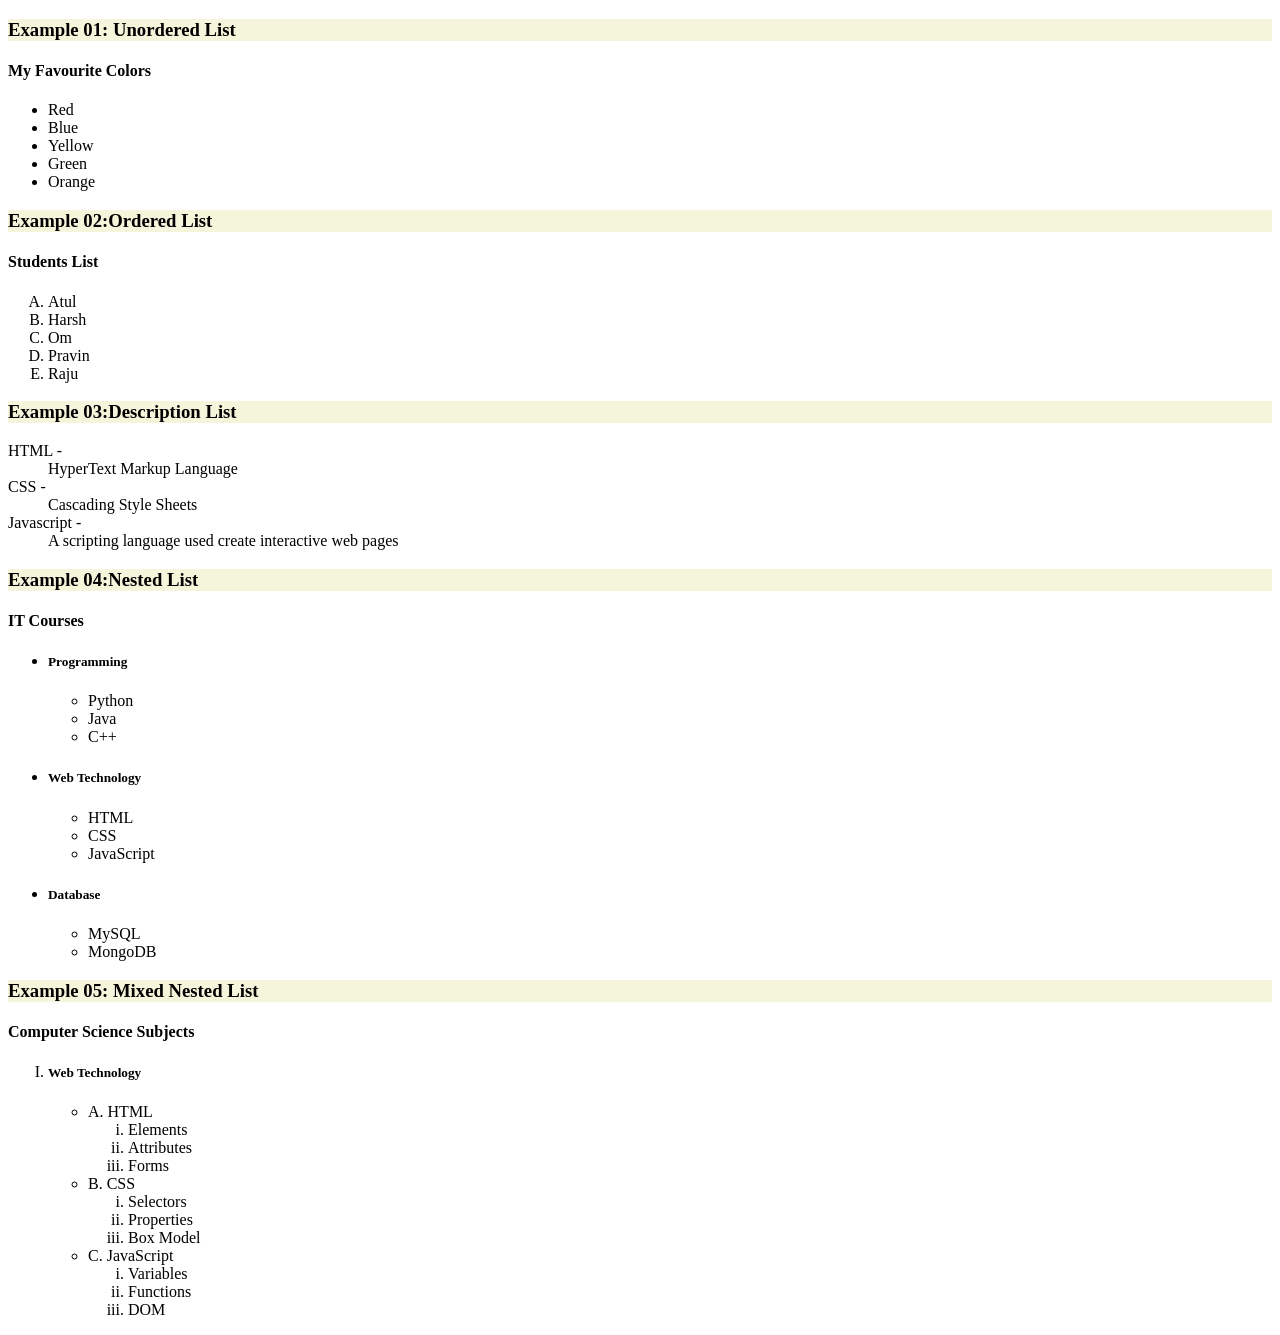
<file: Assignment -1/index.html>
<!DOCTYPE html>
<html lang="en">
<head>
    <meta charset="UTF-8">
    <meta name="viewport" content="width=device-width, initial-scale=1.0">
    <title>Document</title>
    <link rel="stylesheet" href="style.css">
</head>
<body>
</html>
<div>
 <h3>Example 01: Unordered List</h3>
 <h4>My Favourite Colors</h4>
<ul>
 <li>Red</li>
<li>Blue</li>
<li>Yellow</li>
<li>Green</li>
<li>Orange</li>
 </ul>
 <h3>Example 02:Ordered List</h3>
<h4>Students List</h4>
<ol type="A" >
<li>Atul</li>
 <li>Harsh</li>
 <li>Om</li>
<li>Pravin</li>
<li>Raju</li>
 </ol>
 <h3>Example 03:Description List</h3>
 <dl>
<dt>HTML -</dt>
<dd>HyperText Markup Language</dd>
<dt>CSS -</dt>
<dd>Cascading Style Sheets</dd>
<dt>Javascript -</dt>
 <dd>A scripting language used create interactive web pages </dd>
</dl>
<h3> Example 04:Nested List</h3>
<h4>IT Courses</h4>
<ul>
 <li><h5>Programming</h5>
 <ul>
 <li>Python</li>
<li>Java</li>
 <li>C++</li>
</ul>
</li>
<li><h5>Web Technology</h5>
<ul>
<li>HTML</li>
<li>CSS</li>
 <li>JavaScript</li>
 </ul>
</li>

 <li><h5>Database</h5>
 <ul>
<li>MySQL</li>
<li>MongoDB</li>
</ul>
</li>
</ul>
<h3>Example 05: Mixed Nested List</h3>

<h4>Computer Science Subjects</h4>

<ol type="I">
<li><h5>Web Technology</h5>
<ul>
<li>A. HTML
<ol type="i">
 <li>Elements</li>
 <li>Attributes</li>
 <li>Forms</li>
</ol>
 </li>

 <li>B. CSS
<ol type="i">
<li>Selectors</li>
<li>Properties</li>
<li>Box Model</li>
 </ol>
 </li>
 <li>C. JavaScript
<ol type="i">
 <li>Variables</li>
 <li>Functions</li>
 <li>DOM</li>
</ol>
 </li>
 </ul>
</li>
</ol>
    </div>
</body>
</html>
</file>
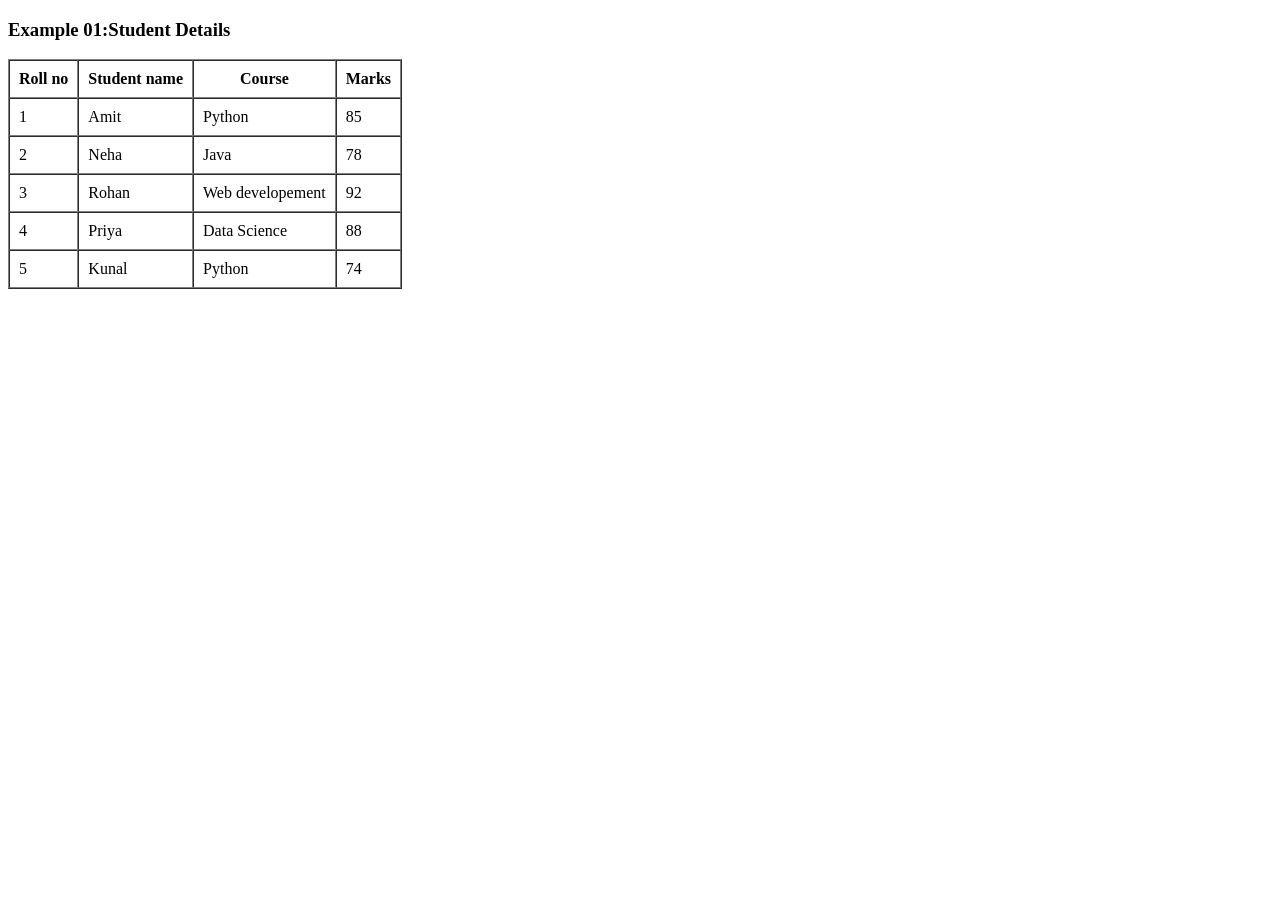
<file: Assignment- 2/index.html>
<!DOCTYPE html>
<html lang="en">
<head>
    <meta charset="UTF-8">
    <meta name="viewport" content="width=device-width, initial-scale=1.0">
    <title>Document</title>
</head>
<body>
<div>
<h3>Example 01:Student Details</h3>
 <table border cellspacing="0" cellpadding="9">
<thead>
<tr>
<th>Roll no</th>
 <th>Student name</th>
<th>Course</th>
<th>Marks</th>
</tr>
</thead>
<tbody>
 <tr>
<td>1</td>
 <td>Amit</td>
<td>Python</td>
<td>85</td>
 </tr>
<tr>
<td>2</td>
 <td>Neha</td>
 <td>Java</td>
<td>78</td>
</tr>
<tr> <td>3</td>
 <td>Rohan</td>
<td>Web developement</td>
<td>92</td>
 </tr>
  <tr>
<td>4</td>
<td>Priya</td>
<td>Data Science</td>
<td>88</td>
</tr>
<tr>
<td>5</td>
 <td>Kunal</td>
 <td>Python</td>
 <td>74</td>
</tr>
</tbody>
</table>
</div>
</body>
</html>
</file>
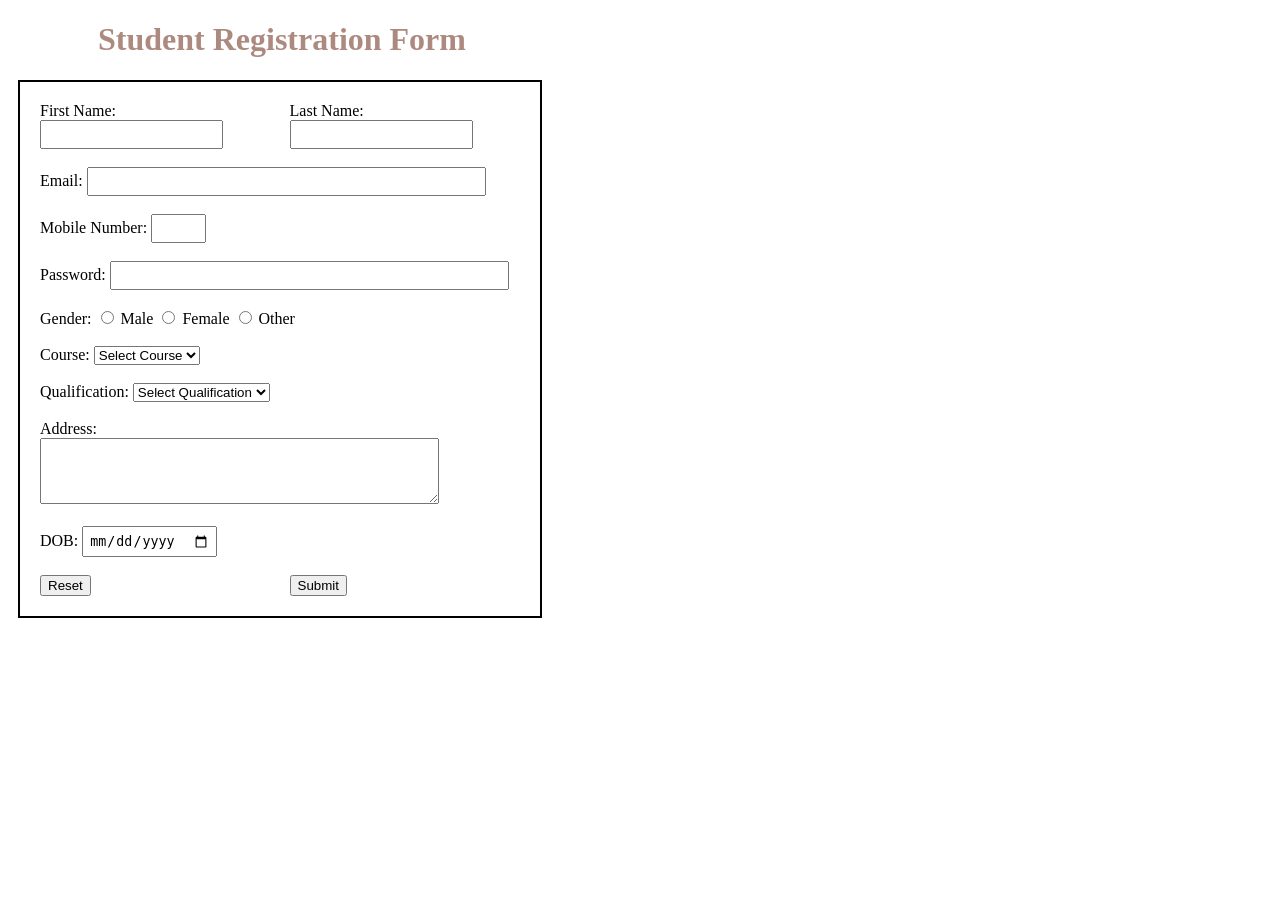
<file: Assignment-03/index.html>
<!DOCTYPE html>
<html lang="en">

<head>
    <meta charset="UTF-8">
    <meta name="viewport" content="width=device-width, initial-scale=1.0">
    <title>Document</title>
    <link rel="stylesheet" href="style.css">
</head>
<body>
 <h1>Student Registration Form</h1>
<form>
 <table>
  <tr>
 <td>
 <label for="firstname">First Name:</label>
 <input type="text" id="firstname" />
</td>
<td>
 <label for="lastname">Last Name:</label>
 <input type="text" id="lastname">
 </td>
 </tr>
 <tr>
 <td colspan="2">
  <label for="email">Email:</label>
<input type="email" id="email" size="47">
 </td>
</tr>
<tr>
<td colspan="2">
  <label for="mobile">Mobile Number:</label>
  <input type="tel" id="mobile" size="4">
  </td>
 </tr>

  <tr>
 <td colspan="2">
  <label for="password">Password:</label>

 <input type="password" id="password" size="47">
</td>
</tr>

<tr>
  <td colspan="2">
 <label for="gender">Gender:</label>
<input type="radio" name="gender" /> Male
 <input type="radio" name="gender" /> Female
<input type="radio" name="gender" /> Other
</td>
</tr>
<tr>
 <td colspan="2">
  <label for="course">Course:</label>
 <select id="course">
<option>Select Course</option>
<option value="html/css">HTML/CSS</option>
<option value="java">Java</option>
<option value="python">Python</option>
 </select>
  </td>
</tr>
 <tr>
<td colspan="2">
<label for="qualification">Qualification:</label>
<select id="qualification">
<option>Select Qualification</option>
<option value=" ">10th</option>
<option value=" ">12th</option>
<option value=" ">graduate</option>
 </select>
</td>
 </tr>
 <tr>
<td colspan="2">    
  <label for="address">Address:</label>
  <br>
  <textarea rows="4" cols="47" id="address"></textarea>
  </td>
  </tr>
<tr>
<td colspan="2">
 <label for="dob">DOB:</label>
   <input type="date" id="dob" />
     </td>
     </tr>
     <tr>
      <td>
    <button type="reset">Reset</button>
     </td>
    <td>
  <button type="submit">Submit</button>
    </td>
    </tr>
 </table>
    </form>

</body>
</html>
</file>
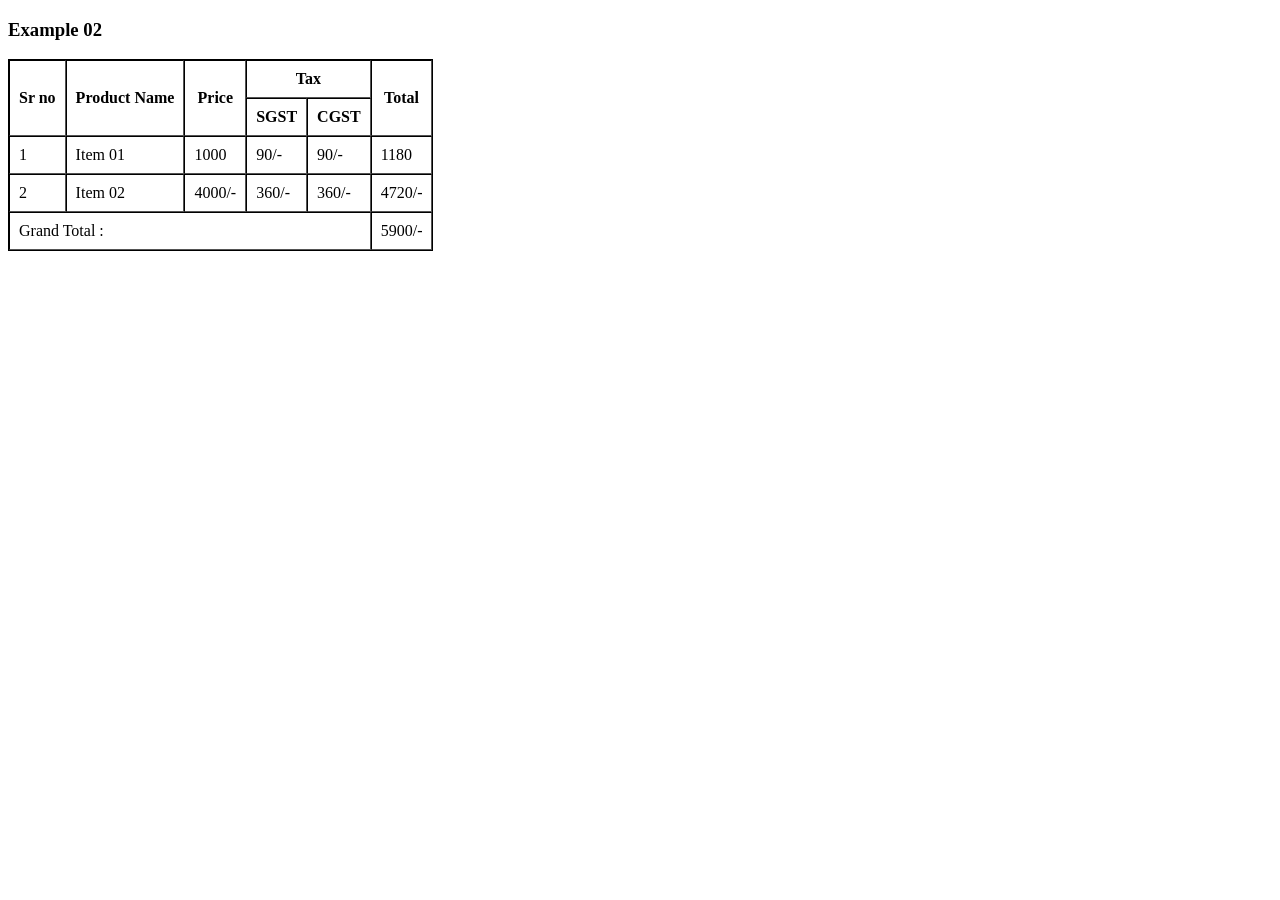
<file: Assignment- 2/index1.html>
<!DOCTYPE html>
<html lang="en">
<head>
<meta charset="UTF-8">
<meta name="viewport" content="width=device-width, initial-scale=1.0">
<title>Document</title>
<link rel="stylesheet" href="style1.css">
</head>
<body>
<div>
<h3>Example 02</h3>
<table border cellspacing="0" cellpadding="9">
<thead>
<tr>
<th rowspan="2">Sr no </th>
<th rowspan="2">Product Name</th>
 <th rowspan="2">Price</th>
 <th colspan="2">Tax</th>
<th rowspan="2">Total</th>
</tr>
<tr>
<th>SGST</th>
<th>CGST</th>
 </tr>
</thead>
<tbody>
<tr>
<td>1</td>
<td>Item 01</td>
<td>1000</td>
<td>90/-</td>
<td>90/-</td>
<td>1180</td>
</tr>
<tr>
 <td>2</td>
 <td>Item 02</td>
<td>4000/-</td>
<td>360/-</td>
<td>360/-</td>
<td>4720/-</td>
</tr>
<tr>
<td colspan ="5">Grand Total :</td>
<td>5900/-</td>
</tr>
</tbody>
</table>
 </div>
</body>
</html>
</file>
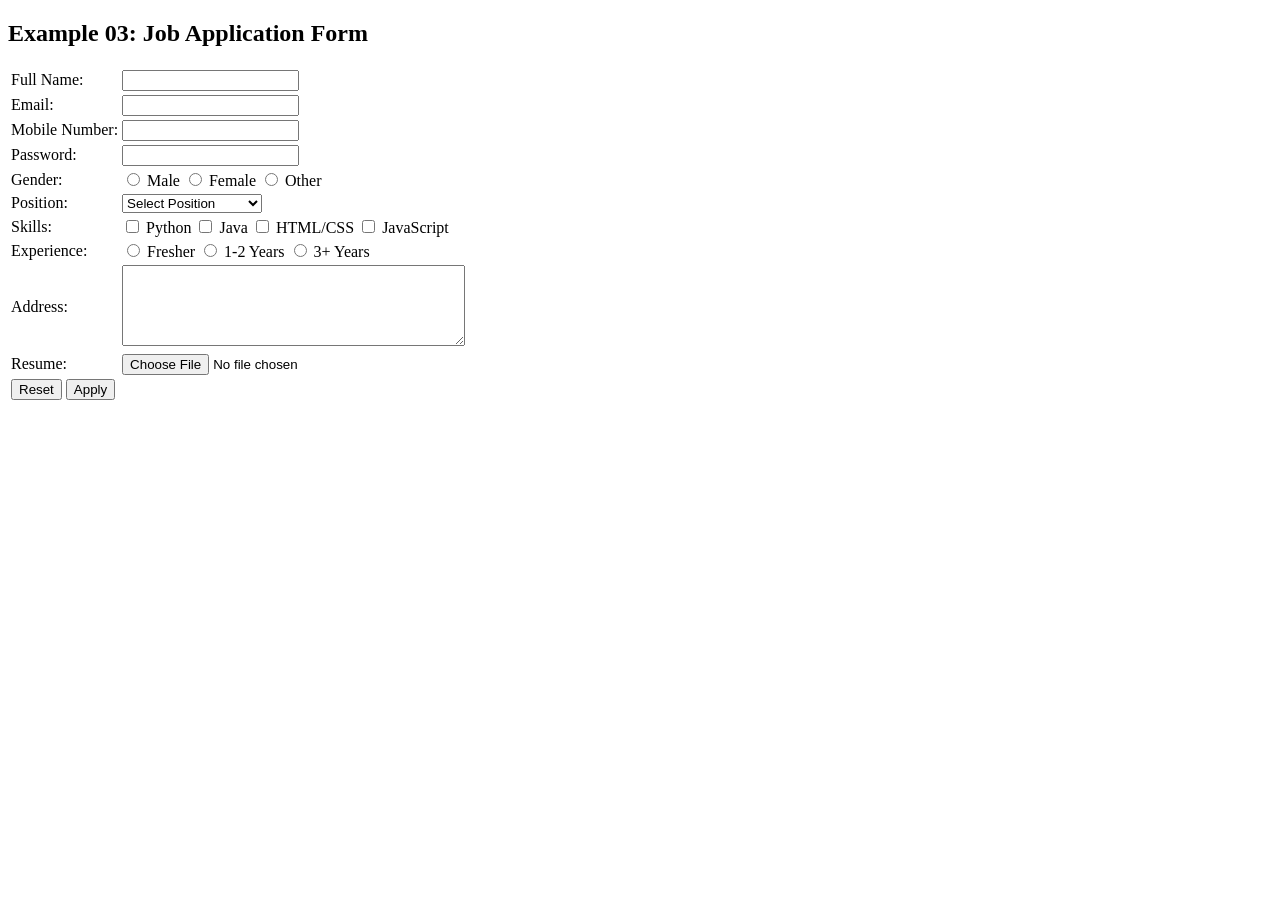
<file: Assignment-03/index2.html>
<!DOCTYPE html>
<html lang="en">
<head>
    <meta charset="UTF-8">
    <meta name="viewport" content="width=device-width, initial-scale=1.0">
    <title>Document</title>
</head>
<body>
    <h2>Example 03: Job Application Form</h2>
<form>
<table>
<tr>
<td>    
<label for="name">Full Name:</label></td>
<td>
<input type="text" id="name"></td>
</tr>
<tr>
<td>
 <label for="email">Email:</label>
 </td>
 <td>
 <input type="email" id="email">
 </td>
</tr>
<tr>
<td>
 <label for="mobile">Mobile Number:</label>
</td>
<td>
<input type="tel" id="mobile">
</td>
</tr>
<tr>
<td><label for="password">Password:</label></td>
<td><input type="password" id="password"></td>
</tr>
<tr>
<td>
 <label>Gender:</label></td>
<td>
 <input type="radio" id="male" name="gender"> Male
<input type="radio" id="female" name="gender"> Female
<input type="radio" id="other" name="gender"> Other
</td>
</tr>
<tr>
 <td>
<label for="position">Position:</label></td>
<td>
<select id="position">
 <option>Select Position</option>
<option>Web Developer</option>
<option>Software Developer</option>
<option>Data Analyst</option>
 </select>
</td>
</tr>
<tr>
<td>
 <label>Skills:</label></td>
<td>
<input type="checkbox" id="python"> Python
<input type="checkbox" id="java"> Java
<input type="checkbox" id="html"> HTML/CSS
<input type="checkbox" id="javascript"> JavaScript
</td>
</tr>
<tr>
 <td><label>Experience:</label></td>
 <td>
 <input type="radio" id="fresher" name="experience"> Fresher
 <input type="radio" id="one" name="experience"> 1-2 Years
 <input type="radio" id="three" name="experience"> 3+ Years
 </td>
</tr>

<tr>
<td><label for="address">Address:</label></td>
<td><textarea id="address" rows="5" cols="40"></textarea></td>
</tr>

<tr>
<td>
<label for="resume">Resume:</label></td>
<td>
 <input type="file" id="resume"></td>
</tr>
<tr>
    <td> <input type="reset" value="Reset">
 <input type="submit" value="Apply">
</td>
</tr>
</table>

</form>
</body>
</html>
</file>
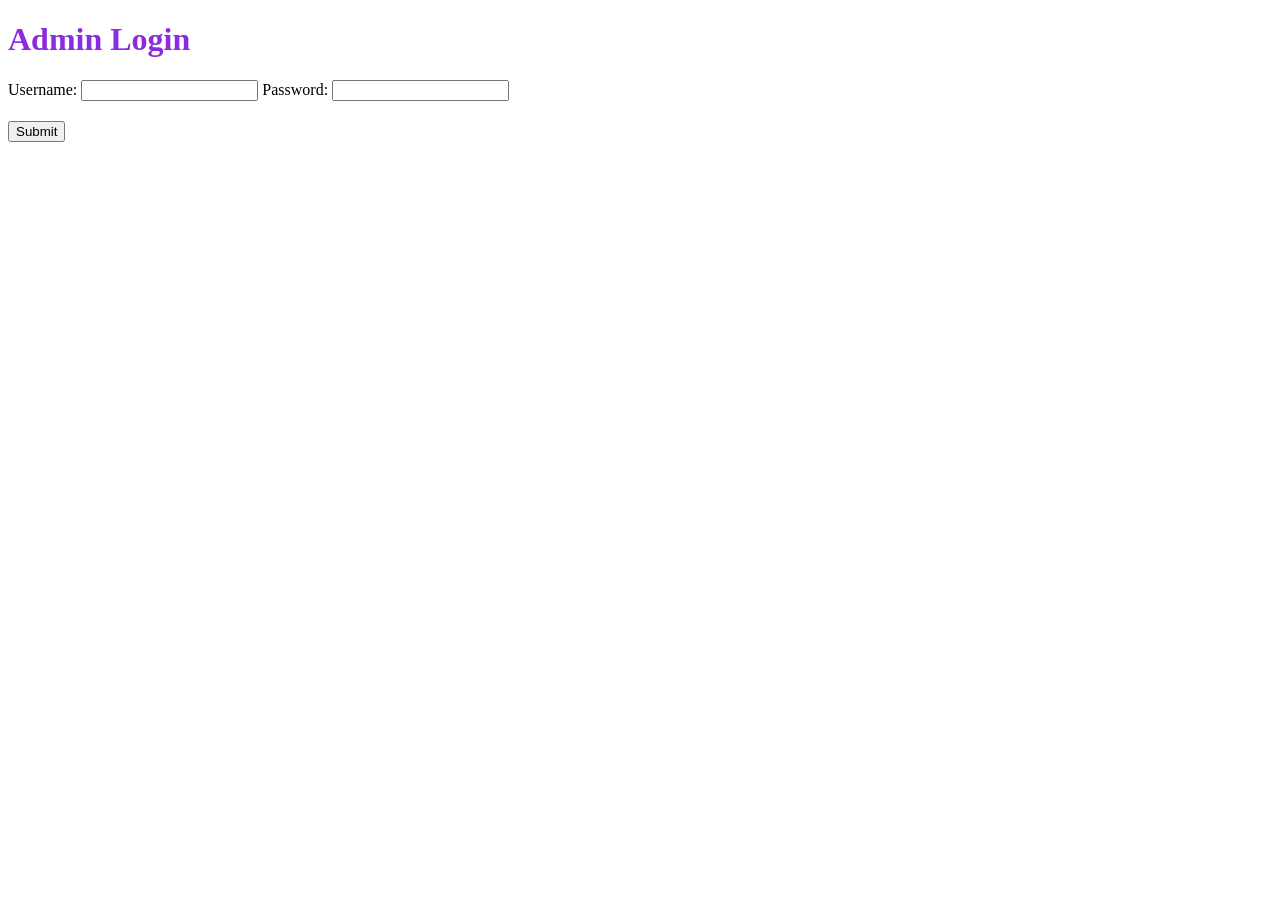
<file: Assignment-03/index3.html>
<!DOCTYPE html>
<html lang="en">
<head>
    <meta charset="UTF-8">
    <meta name="viewport" content="width=device-width, initial-scale=1.0">
    <title>Document</title>
    <link rel="stylesheet" href="style3.css">
</head>
<body>
  <h1>Admin Login</h1>  
  <div>
    <form>
        <label for="username">Username:</label>
        <input type ="username" id="Username">
        <label for="password">Password:</label>
        <input type ="password" id="Password">
        <div>
<button type="submit">Submit</button>
    </form>
  </div>
</body>
</html>
</file>
<file: Assignment -1/style.css>
h3{
    background-color: beige;
}
</file>
<file: Assignment-03/style.css>
form {
    width: 500px;
    margin-left: 10px;
    padding: 10px;
    border: 2px solid black;
}
h1 {
    color: rgba(95, 27, 8, 0.514);
    margin-left: 90px;
}
input {
    padding: 5px;
}
td{
    padding: 8px;
}
</file>
<file: Assignment- 2/style1.css>
table{
    border:1px solid black;

}
th{
    color:black;
}
</file>
<file: Assignment-03/style3.css>
button{
    margin:20px 0px;
}
h1{
    color: blueviolet;
}
</file>
